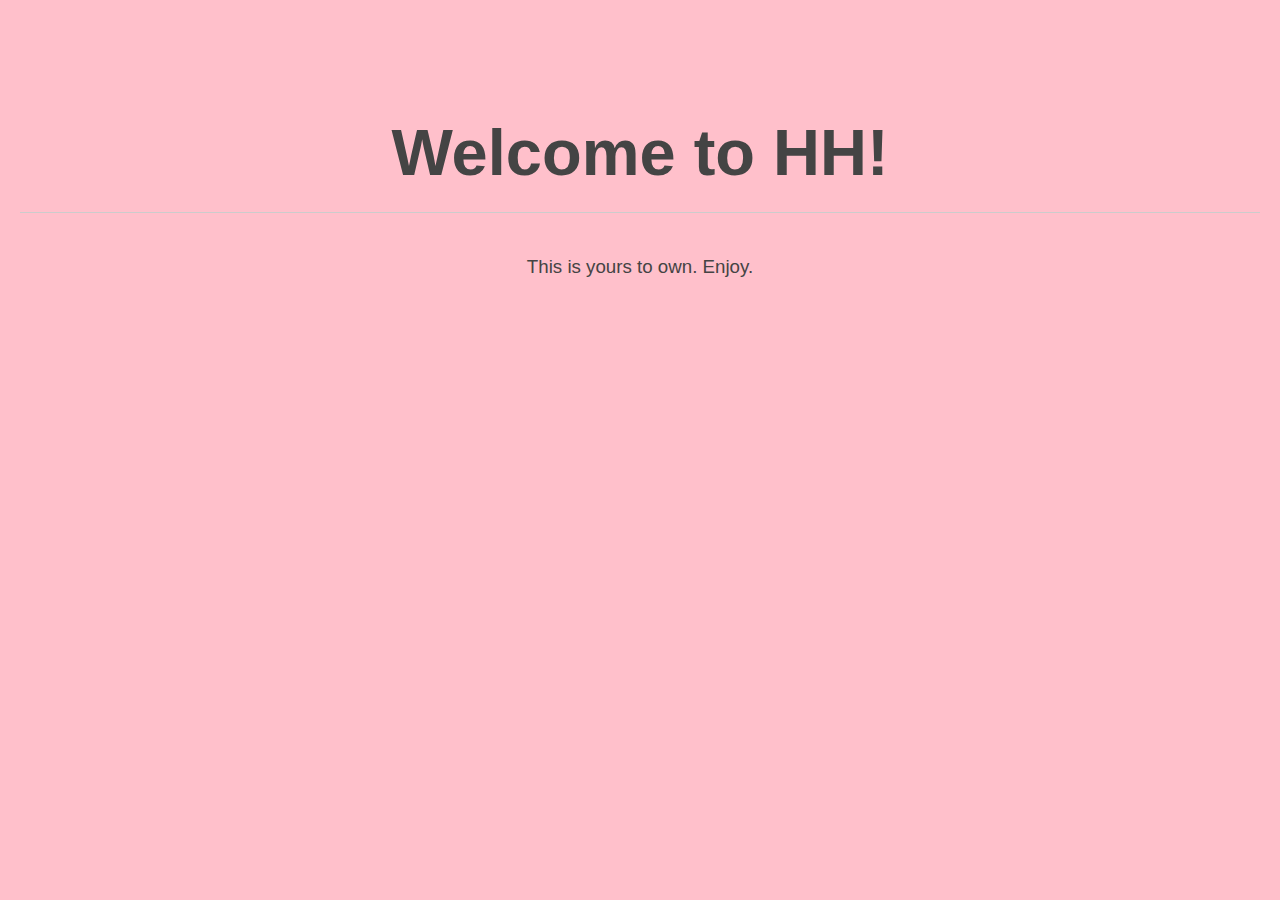
<file: index.html>
<!DOCTYPE html><html><head><link rel="stylesheet" href="css/helpinghands.css"><link rel="javascript" href="js/helpinghands.js"></head><body><h1>Welcome to HH!</h1><h3>This is yours to own. Enjoy.</h3></body></html>
</file>
<file: css/helpinghands.css>
body{font-family:"Helvetica";text-align:center;padding:50px 20px 0;background:pink;color:#444;margin:0}h1{font-size:65px;line-height:1.2em;border-bottom:#CCC solid 1px;padding:20px 0}h3{font-weight:300}
</file>
